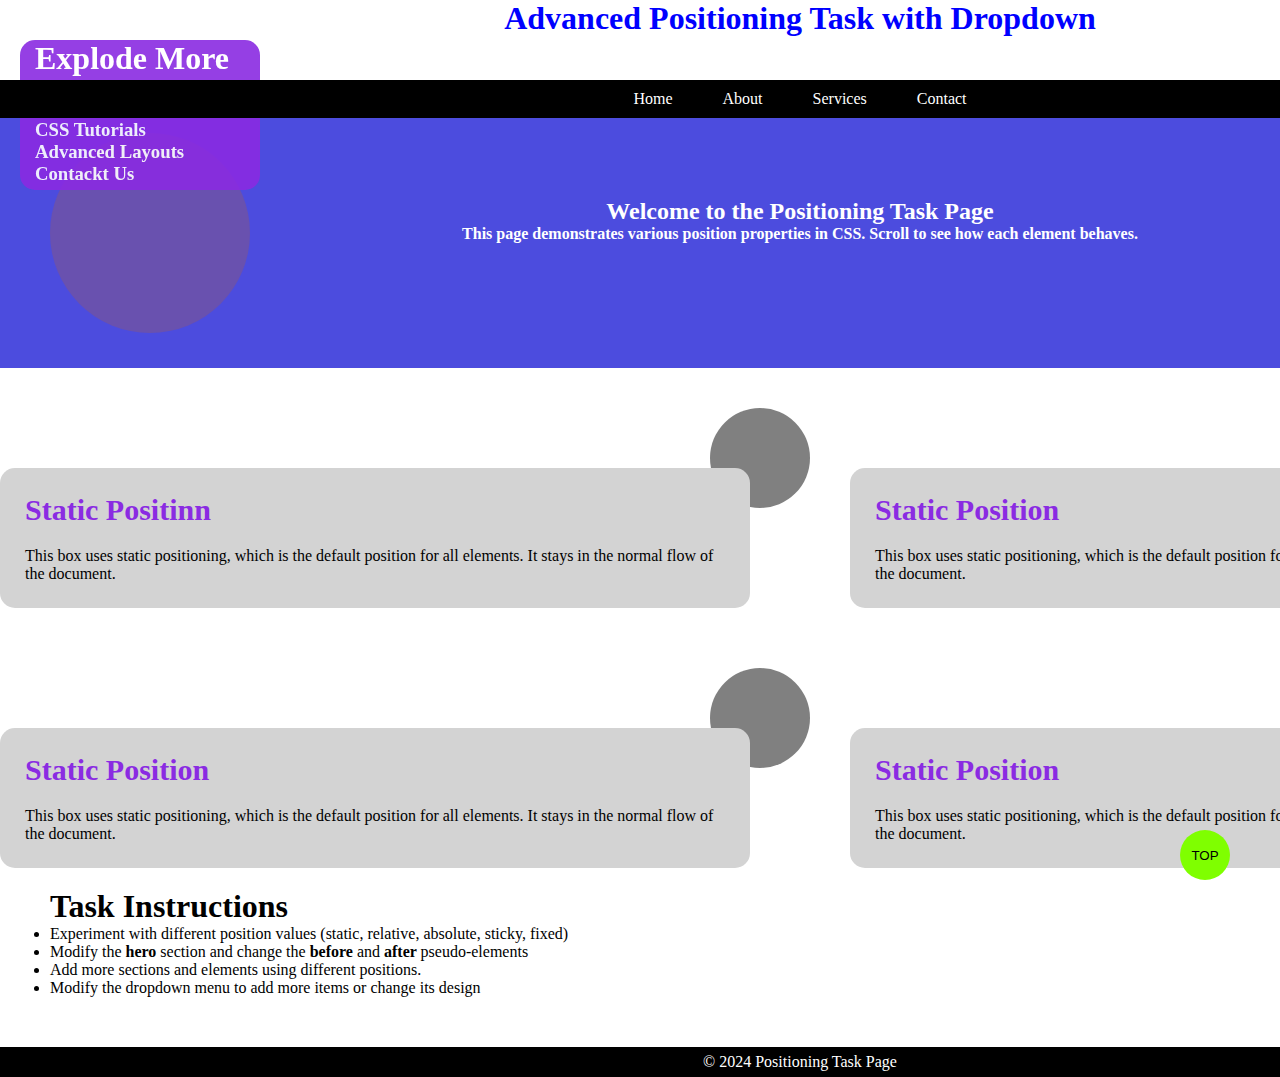
<file: baxtiyorustoz/index.html>
<!DOCTYPE html>
<html lang="en">
  <head>
    <meta charset="UTF-8" />
    <meta name="viewport" content="width=device-width, initial-scale=1.0" />
    <link rel="stylesheet" href="./style.css" />
    <title>Document</title>
  </head>
  <body>
    <div class="fixed">
      <h1>Explode More</h1>
      <h3>Positing Tips</h3>
      <h3>CSS Tutorials</h3>
      <h3>Advanced Layouts</h3>
      <h3>Contackt Us</h3>
    </div>
    <div class="container">
     <div class="full">
      <div class="text"><h1>Advanced Positioning Task with Dropdown</h1></div>
      <div class="navbar">
        <ul>
          <li><a href="">Home</a></li>
          <li><a href="">About</a></li>
          <li><a href="">Services</a></li>
          <li><a href="">Contact</a></li>
        </ul>
      </div>

      <div class="welcome">
        <div class="circle"></div>

        <div class="welcometext">
          <h2>Welcome to the Positioning Task Page</h2>
          <h4>
            This page demonstrates various position properties in CSS. Scroll to
            see how each element behaves.
          </h4>
        </div>
        <div class="circle2"></div>
      </div>
      <!-- <div class="main1">
        <div class="section">
          <div class="seccircle"></div>
          <div class="sectext">
            <h2>Static Position</h2>
            <p>
              This box uses static positioning, which is the default position
              for all elements. It stays in the normal flow of the document.
            </p>
          </div>
        </div>
        <div class="section">
          <div class="seccircle"></div>
          <div class="sectext">
            <h2>Static Position</h2>
            <p>
              This box uses static positioning, which is the default position
              for all elements. It stays in the normal flow of the document.
            </p>
          </div>
        </div>
      </div>
    </div>
    
    <div class="main2">
        <div class="section">
          <div class="seccircle"></div>
          <div class="sectext">
            <h2>Static Position</h2>
            <p>
              This box uses static positioning, which is the default position
              for all elements. It stays in the normal flow of the document.
            </p>
          </div>
        </div>
        <div class="section">
          <div class="seccircle"></div>
          <div class="sectext">
            <h2>Static Position</h2>
            <p>
              This box uses static positioning, which is the default position
              for all elements. It stays in the normal flow of the document.
            </p>
          </div>
        </div>
      </div>
    </div> -->

    <div class="section11">
     
        <div class="static1">
          <div class="yumalo1"></div>
            <h2>Static Positinn</h2>
            
            <p>This box uses static positioning, which is the default position for all elements. It stays in the normal flow of the document.            </p>
        </div>
        <div class="static2">
          <div class="yumalo2"></div>
            <h2>Static Position</h2>
            <p>This box uses static positioning, which is the default position for all elements. It stays in the normal flow of the document.            </p>
        </div>

    </div>
    <div class="section22">
        <div class="static4">
          <div class="yumalo3"></div>
            <h2>Static Position</h2>
            <p>This box uses static positioning, which is the default position for all elements. It stays in the normal flow of the document.            </p>
        </div>
        <div class="static5">
          <div class="yumalo4"></div>
            <h2>Static Position</h2>

            <p>This box uses static positioning, which is the default position for all elements. It stays in the normal flow of the document.            </p>
        </div>

    </div>

    <div class="task">
      <h1>Task Instructions</h1>
      <ul>
        <li>Experiment with different position values (static, relative, absolute, sticky, fixed)</li>
      <li>Modify the <b>hero</b> section and change the <b>before</b> and <b>after </b>pseudo-elements</li>
      <li>Add more sections and elements using different positions.</li>
      <li>Modify the dropdown menu to add more items or change its design</li></ul>
    </div>
    <footer>
      <p>© 2024 Positioning Task Page</p>
    </footer>
     </div>

   <a href="#"> <button class="top">TOP</button></a>
  </body>
</html>
</file>
<file: baxtiyorustoz/style.css>
* {
  margin: 0;
  padding: 0;
  box-sizing: border-box;
}
.container {
  width: 1400px;
  height: 1000px;
}
.full{
width: 1600px;
  margin-left: auto;
  margin-right: auto;
}
.fixed {
  background-color: blueviolet;
  width: 240px;
  height: 150px;
  position: fixed;
  left: 20px;
  top: 40px;
  z-index: 100;
  border-radius: 15px;
  color: white;
  opacity: 0.9;
  z-index: 49;
}
.fixed h1 {
  padding-left: 15px;
  padding-bottom: 20px;
}
.fixed h3 {
  padding-left: 15px;
}
.navbar ul {
  display: flex;
  justify-content: center;
  gap: 50px;
}
.text {
  width: 100%;
  height: 80px;
  text-align: center;
  color: blue;
}

.navbar ul li {
  list-style: none;
}
.navbar {
  background-color: black;
  width: 100%;

  padding: 10px;
  color: white;
  position: sticky;
  top: 0;
  z-index: 50;
}
.navbar ul li a{
  text-decoration: none;
  color: white;
}
.welcome {
  margin-bottom: 100px;
  background-color: rgb(76, 76, 222);
  color: white;
  text-align: center;
  width: 100%;
  height: 250px;
  position: relative;
  z-index: 10;
}
.welcometext {
  padding-top: 80px;
  position: relative;
  z-index: 15999;
}
.welcome h4 {
}

.circle {
  width: 200px;
  height: 200px;
  background-color: rgb(105, 81, 175);
  border-radius: 50%;
  position: absolute;
  left: 50px;
  top: 15px;
  z-index: ;
}
.circle2 {
  width: 250px;
  height: 250px;
  background-color: rgb(184, 154, 228);
  border-radius: 50%;
  position: absolute;
  right: 20px;
  top: -35px;
  z-index: ;
}
.section {
  width: 50%;
  height: 70px;
  background-color: gray;
  position: relative;
  top: 50px;
  z-index: 10;
  border-radius: 10px;
  padding-left: 20px;
}
.seccircle {
  background-color: rgb(176, 200, 200);
  width: 50px;
  height: 50px;
  position: absolute;
  top: -35px;
  right: -35px;
  z-index: -9;
  border-radius: 50%;
}
.sectex {
  display: flex;
  flex-direction: column;
}
.sectext h2 {
  color: blueviolet;
}
.main1 {
  display: flex;
  gap: 50px;
}
.main2 {
  display: flex;
  gap: 50px;
}

.yumalo1 {
  width: 100px;
  height: 100px;
  background-color: gray;
  border-radius: 50%;
  position: absolute;
  z-index: -1;
  right: -60px;
  top: -60px;
}
.yumalo2 {
  width: 100px;
  height: 100px;
  background-color: gray;
  border-radius: 50%;
  position: absolute;
  right: -60px;
  top: -60px;
  z-index: -2;
}
.yumalo3 {
  width: 100px;
  height: 100px;
  background-color: gray;
  border-radius: 50%;
  position: absolute;
  right: -60px;
  top: -60px;
  z-index: -3;
}
.yumalo4 {
  width: 100px;
  height: 100px;
  background-color: gray;
  border-radius: 50%;
  position: absolute;
  right: -60px;
  top: -60px;
  z-index: -4;
}

.section11 {
  display: flex;
  gap: 100px;
  margin-top: 30px;
  position: relative;
  z-index: 10;
}

.static2 {
  margin-bottom: 100px;
  background-color: lightgrey;
  padding: 25px;

  border-radius: 15px;
}
.static1 {
  margin-bottom: 100px;
  background-color: lightgrey;
  padding: 25px;

  border-radius: 15px;
  position: relative;
  z-index: ;
}
.section22 {
  display: flex;
  margin-top: 20px;
  gap: 100px;
  position: relative;
  z-index: 10;
}
.static4 {
  background-color: lightgrey;
  padding: 25px;
  border-radius: 15px;
  position: relative;
  z-index: ;
}
.static5 {
  background-color: lightgrey;
  padding: 25px;
  border-radius: 15px;
  position: relative;
  z-index: ;
}
.static1 h2 {
  font-size: 30px;
  color: blueviolet;
  padding-bottom: 20px;
}
.static2 h2 {
  font-size: 30px;
  color: blueviolet;
  padding-bottom: 20px;
}
.static4 h2 {
  font-size: 30px;
  color: blueviolet;
  padding-bottom: 20px;
}
.static5 h2 {
  font-size: 30px;
  color: blueviolet;
  padding-bottom: 20px;
}
.task {
  margin-left: 50px;
  margin-top: 20px;
  padding-bottom: 50px;
}
footer {
  background-color: black;
  color: white;
  display: flex;
  flex-direction: column;
  justify-content: center;
  align-items: center;
  width: 100%;
  height: 30px;
}
.top{
  width: 50px;
  height: 50px;
  background-color: chartreuse;
  border-radius: 50%;
  border: none;
  position: fixed;
  right: 50px;
  bottom: 20px;
  z-index: 1555;
  cursor: pointer;
}
html{
  scroll-behavior: smooth;
}
</file>
